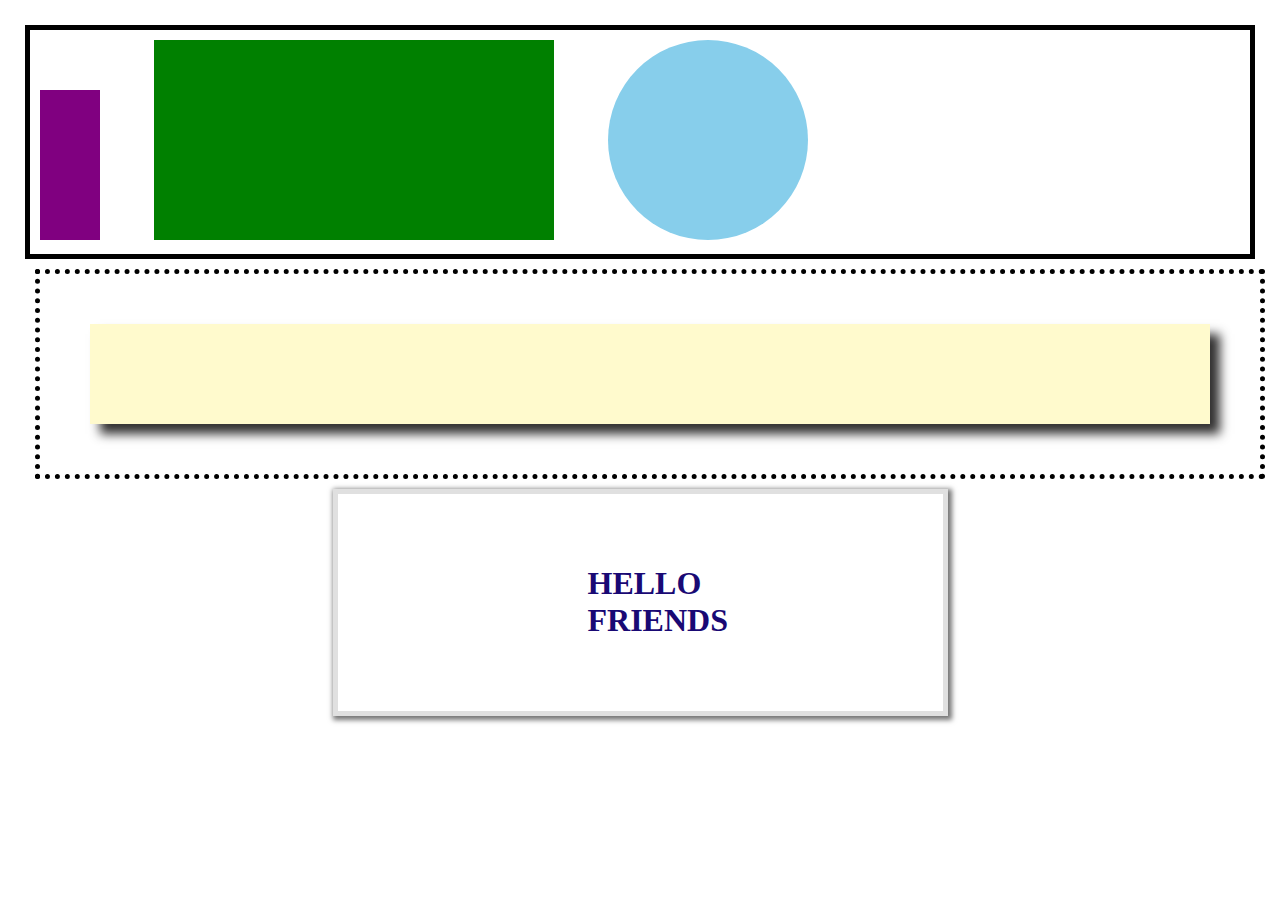
<file: second/index.html>
<!-- Put your HTML HERE, make sure to connect your index.css sheet -->
<!DOCTYPE html>

<html>

<head>
    <title>Second Project </title>
    <link rel="stylesheet" href="index.css">

</head>

<body>
        <div class="container-one">
            <div class="square-one">

            </div>
            <div class="square-two">

            </div>
            <div class="circle-one">

            </div>
        </div>
         <div class="container-two">
            <div class="box-shadow">

            </div>
         </div>
    <div class="container-three">
        <h1>HELLO FRIENDS</h1>
    </div>
</body>

</html>
</file>
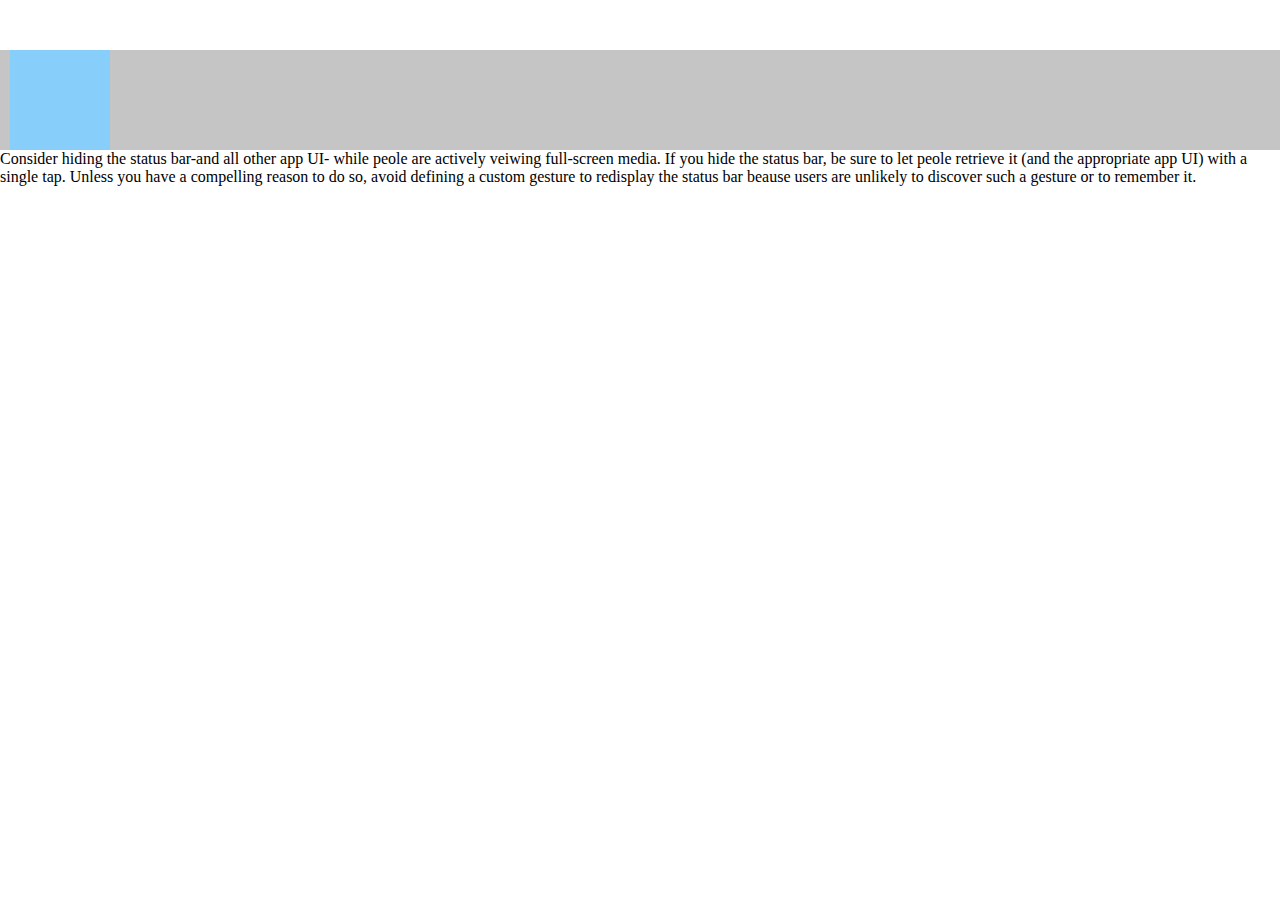
<file: third/index.html>
<!-- Put your HTML HERE, make sure to connect your index.css sheet -->
<!DOCTYPE html>
<html>
<head>
<title></title>
<link rel="stylesheet" href="index.css">
</head>

<body>
    <div class="header">
        <div class="square"></div>
     </div>
     <div class="row1">
         <p> Consider hiding the status bar-and all other app UI- while peole are actively veiwing full-screen media. If you hide the status bar, be sure to let peole retrieve it (and the appropriate app UI) with a single tap. Unless you have a compelling reason to do so, avoid defining a custom gesture to redisplay the status bar beause users are unlikely to discover such a gesture or to remember it.</p>

     </div>
     <div class="row2">

     </div>
     <div class="row3">
         
     </div>
     <div class="row4">

     </div>
     <div class="row5">
         
     </div>

    


</body>


</html>
</file>
<file: second/index.css>
body {
    margin: 0;
    padding: 25px;

}

.container-one {
    width: 100%;
    border: 5px solid  black;
    padding: 10px;
    box-sizing: border-box ;
}

.square-one {
    height: 150px;
    width: 60px;
    background-color: purple;
    display: inline-block;
}

.square-two {
    height: 200px;
    width: 400px;
    display: inline-block;
    background-color: green;
    margin: 0 50px;
}

.circle-one {
    height: 200px;
    width: 200px;
    border-radius: 50%;
    background-color: skyblue;
    display: inline-block;
}

.container-two {
    width: 100%;
    padding: 50px;
    margin: 10px;
    border: 5px dotted black;
    box-sizing: border-box;
}

.box-shadow {
    width: 100%;
    height: 100px;
    background-color: lemonchiffon;
    box-shadow: 10px 10px 10px #333232;
}

.container-three {

    width:50%;
    margin: auto;
    padding: 50px 250px;
    box-sizing: border-box;
    border: 5px solid rgb(224, 224, 224);
    box-shadow: 2px 2px 5px 2px #757575;

}

h1 {
    color: rgb(25, 9, 116);
}
</file>
<file: third/index.css>
* {
    margin: 0px;
    padding: 0px;
}

.header {
    background-color: rgb(197, 197, 197); 
    width: 100%;
    height: 100px;
    
}

.square {
    margin: 50px 10px;
    width: 100px ;
    height: 100px ;
    background-color: lightskyblue;

}
</file>
